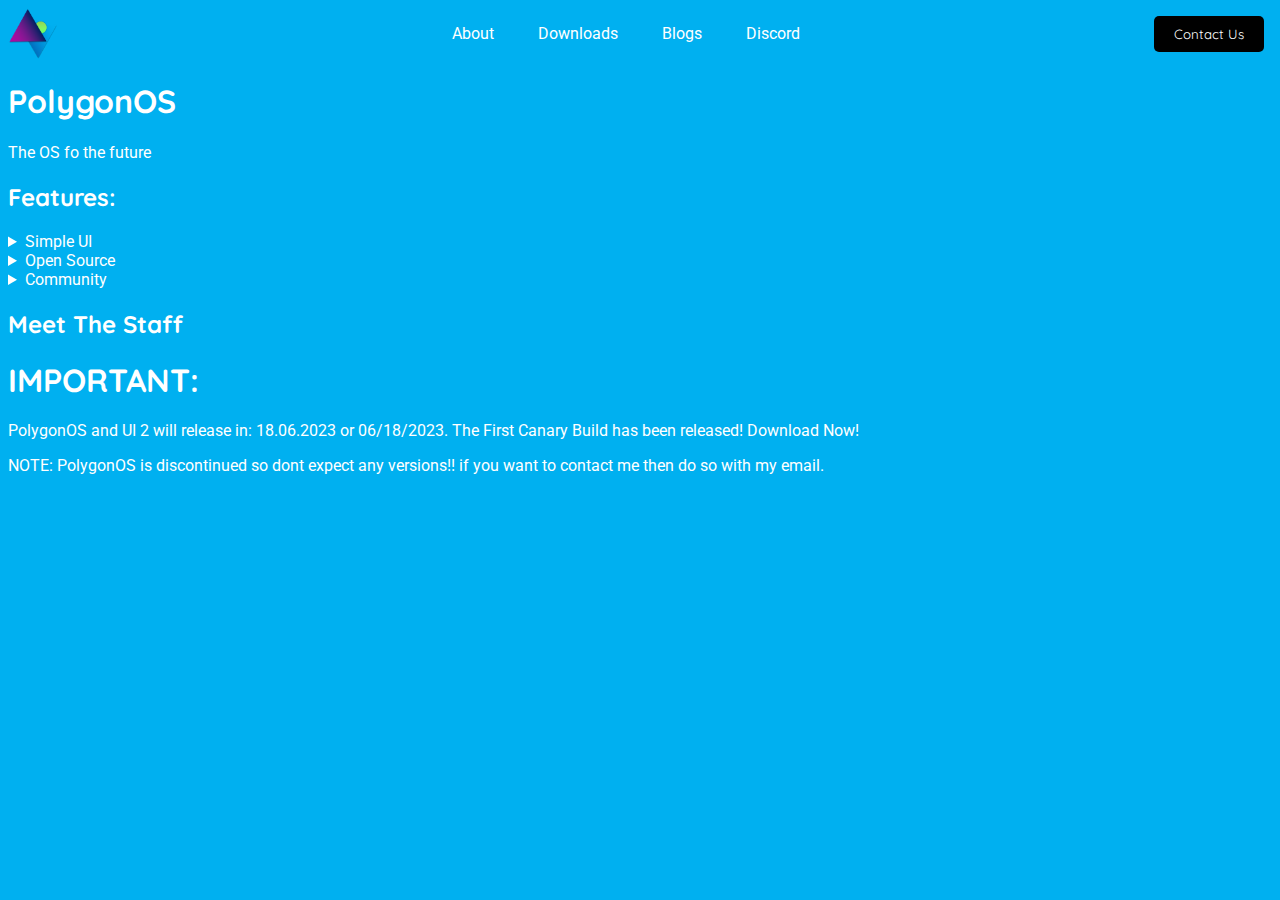
<file: index.html>
<!DOCTYPE html>
<html lang="en">
<head>
    <meta charset="UTF-8">
    <meta http-equiv="X-UA-Compatible" content="IE=edge">
    <meta name="viewport" content="width=device-width, initial-scale=1.0">
    <meta name="description" content="PolygonOS Homepage">
    <link rel="shortcut icon" href="/img/Nova.png" type="image/x-icon">
    <link rel="stylesheet" href="/css/style.css">
    <title>PolygonOS</title>
</head>
<body>
    <header class="navbar">        
        <img src="/img/Nova.png" alt="Main Logo image" class="logo" width="50px" height="" >
        <nav>
            <ul class="nav-links">
                <li><a href="#">About</a></li>
                <li><a href="html/downloads">Downloads</a></li>
                <li><a href="/html/blogs">Blogs</a></li>
                <li><a href="https://discord.gg/DXwVPsXBsB">Discord</a></li>
            </ul>
        </nav>
    <button type="button" id="cta">Contact Us</button>
</header>
<div class="info">
    <h1>PolygonOS</h1>
    <p>The OS fo the future</p>
    <h2>Features:</h2>
    <details>
        <summary>Simple UI</summary>
        <p>Polygon User Interfacye or <i>PolygonUI 1.0</i> has a very simple UI</p>
    </details>
    <details>
        <summary>Open Source</summary>
        <p>PolygonOS is Open Souce, That means everyone can make a fork of it</p>
    </details>
    <details>
        <summary>Community</summary>
        <p>PolygonOS Has A Growing Community Full of Users</p>
    </details>
    <h2>Meet The Staff</h2>
    <h1>IMPORTANT:</h1>
    <p>PolygonOS and UI 2 will release in: 18.06.2023 or 06/18/2023.
        The First Canary Build has been released! Download <a href="downloads/canary/PolygonOSBuld212207.pptm">Now!</a>
        <p>NOTE: PolygonOS is discontinued so dont expect any versions!! if you want to contact me then do so with <a href="mailto://daviddadev@icloud.com">my email. </a>
    </p>
</div>
</body>
</html>
</file>
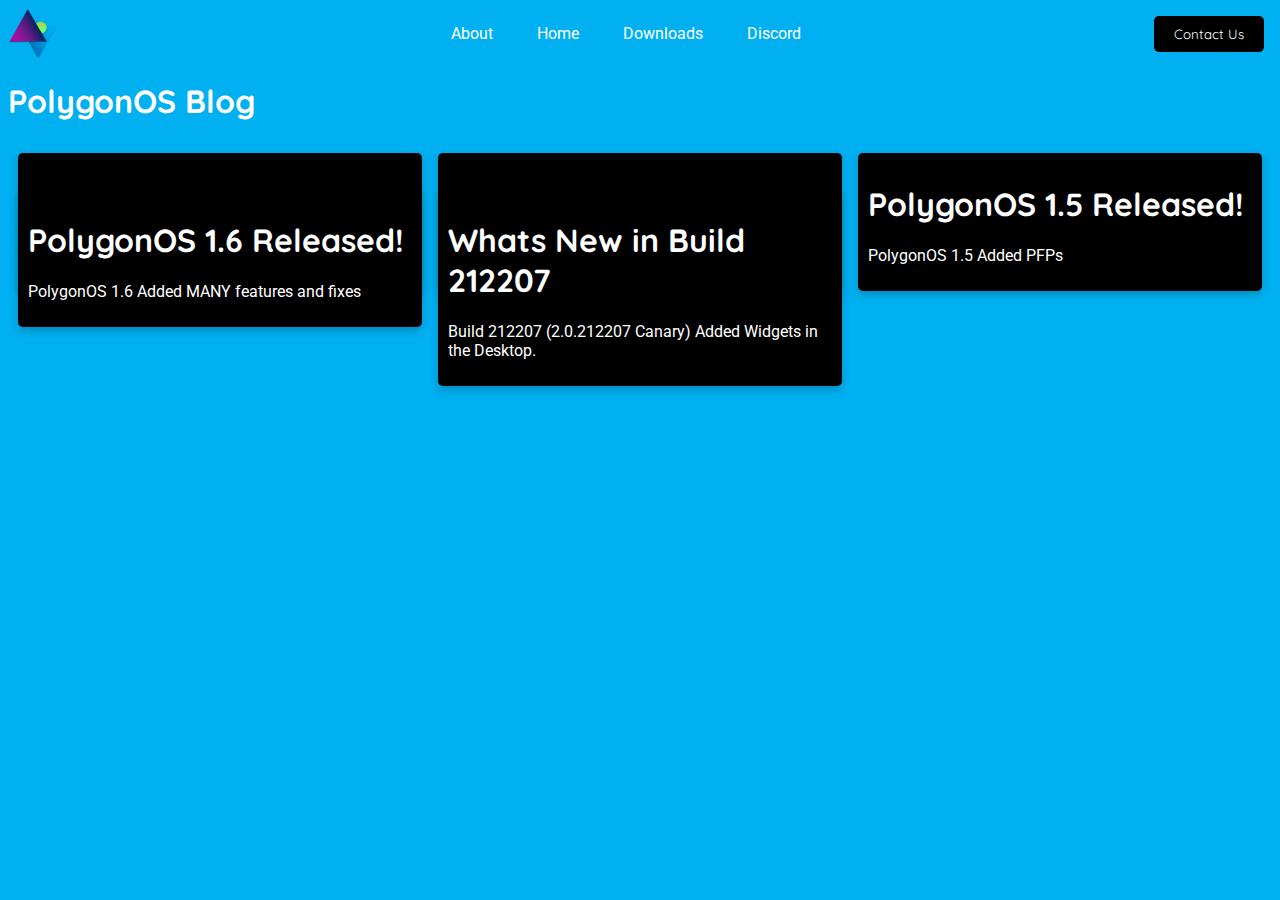
<file: html/blogs.html>
<!DOCTYPE html>
<html lang="en">
<head>
    <meta charset="UTF-8">
    <meta http-equiv="X-UA-Compatible" content="IE=edge">
    <meta name="viewport" content="width=device-width, initial-scale=1.0">
    <meta name="description" content="PolygonOS Blogs">
    <link rel="shortcut icon" href="/img/Nova.png" type="image/x-icon">
    <link rel="stylesheet" href="/css/style.css">
    <title>PolygonOS Blog</title>
</head>
<body>
    <header class="navbar">        
        <img src="/img/Nova.png" alt="Main Logo image" class="logo" width="50px" height="" >
        <nav>
            <ul class="nav-links">
                <li><a href="#">About</a></li>
                <li><a href="/">Home</a></li>
                <li><a href="/html/downloads">Downloads</a></li>
                <li><a href="https://discord.gg/DXwVPsXBsB">Discord</a></li>
            </ul>
        </nav>
    <button type="button" id="cta">Contact Us</button>
</header>
<h1>PolygonOS Blog</h1>
<div class="container"> 
    <a href="article/whats-new-in-1.3">
        <div class="card">
            <h1>PolygonOS 1.3 Released!</h1>
            <p>PolygonOS 1.3 Added a new logo</p>
        </div>
    </a>
    <a href="article/whats-new-in-1.4">
        <div class="card">
            <h1>PolygonOS 1.4 Released!</h1>
            <p>PolygonOS 1.4 Made The dock smaller</p>
        </div>
    </a>
    <a href="article/whats-new-in-1.5">
        <div class="card">
            <h1>PolygonOS 1.5 Released!</h1>
            <p>PolygonOS 1.5 Added PFPs</p>
        </div>
    </a>
    <a href="article/whats-new-in-1.6">
        <div class="card">
            <h1>PolygonOS 1.6 Released!</h1>
            <p>PolygonOS 1.6 Added MANY features and fixes</p>
        </div>
    </a>
    <a href="article/build-212207">
        <div class="card">
            <h1>Whats New in Build 212207</h1>
            <p>Build 212207 (2.0.212207 Canary) Added Widgets in the Desktop.</p>
        </div>
    </a>
</div>
</body>
</html>
</file>
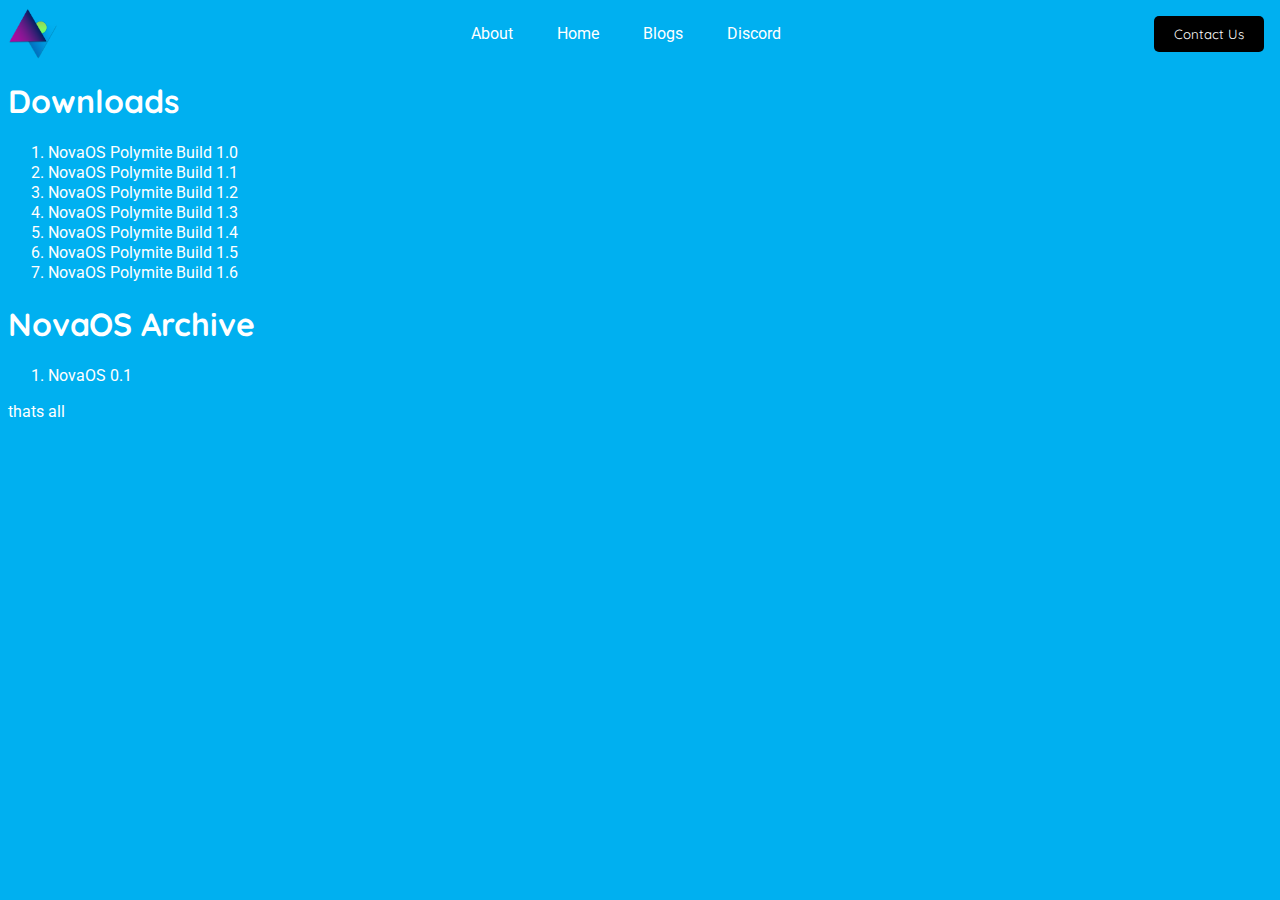
<file: html/downloads.html>
<!DOCTYPE html>
<html lang="en">
<head>
    <meta charset="UTF-8">
    <meta http-equiv="X-UA-Compatible" content="IE=edge">
    <meta name="viewport" content="width=device-width, initial-scale=1.0">
    <meta name="description" content="NovaOS Homepage">
    <link rel="stylesheet" href="/css/style.css">
    <title>NovaOS</title>
</head>
<body>
    <header class="navbar">        
        <img src="/img/Nova.png" alt="Main Logo image" class="logo" width="50px" height="" >
        <nav>
            <ul class="nav-links">
                <li><a href="#">About</a></li>
                <li><a href="/">Home</a></li>
                <li><a href="/html/blogs">Blogs</a></li>
                <li><a href="https://discord.gg/DXwVPsXBsB">Discord</a></li>
            </ul>
        </nav>
    <button type="button" id="cta">Contact Us</button>
</header>
<div class="info">
    <h1>Downloads</h1>
<ol>
    <li><a href="/downloads/NOVAOS1.0.pptm">NovaOS Polymite Build 1.0</a></li>
    <li><a href="/downloads/NOVAOS1.1.pptm">NovaOS Polymite Build 1.1</a></li>
    <li><a href="/downloads/NOVAOS1.2.pptm">NovaOS Polymite Build 1.2</a></li>
    <li><a href="/downloads/NOVAOS1.3.pptm">NovaOS Polymite Build 1.3</a></li>
    <li><a href="/downloads/NOVAOS1.4.pptm">NovaOS Polymite Build 1.4</a></li>
    <li><a href="/downloads/NOVAOS1.5.pptm">NovaOS Polymite Build 1.5</a></li>
    <li><a href="/downloads/NOVAOS1.6.pptm">NovaOS Polymite Build 1.6</a></li>
</ol>
<h1>NovaOS Archive</h1>
<ol>
    <li><a href="/downloads/dev/Nova0.1.pptm">NovaOS 0.1</a></li>
</ol>
<p>thats all</p>
</div>
</body>
</html>
</file>
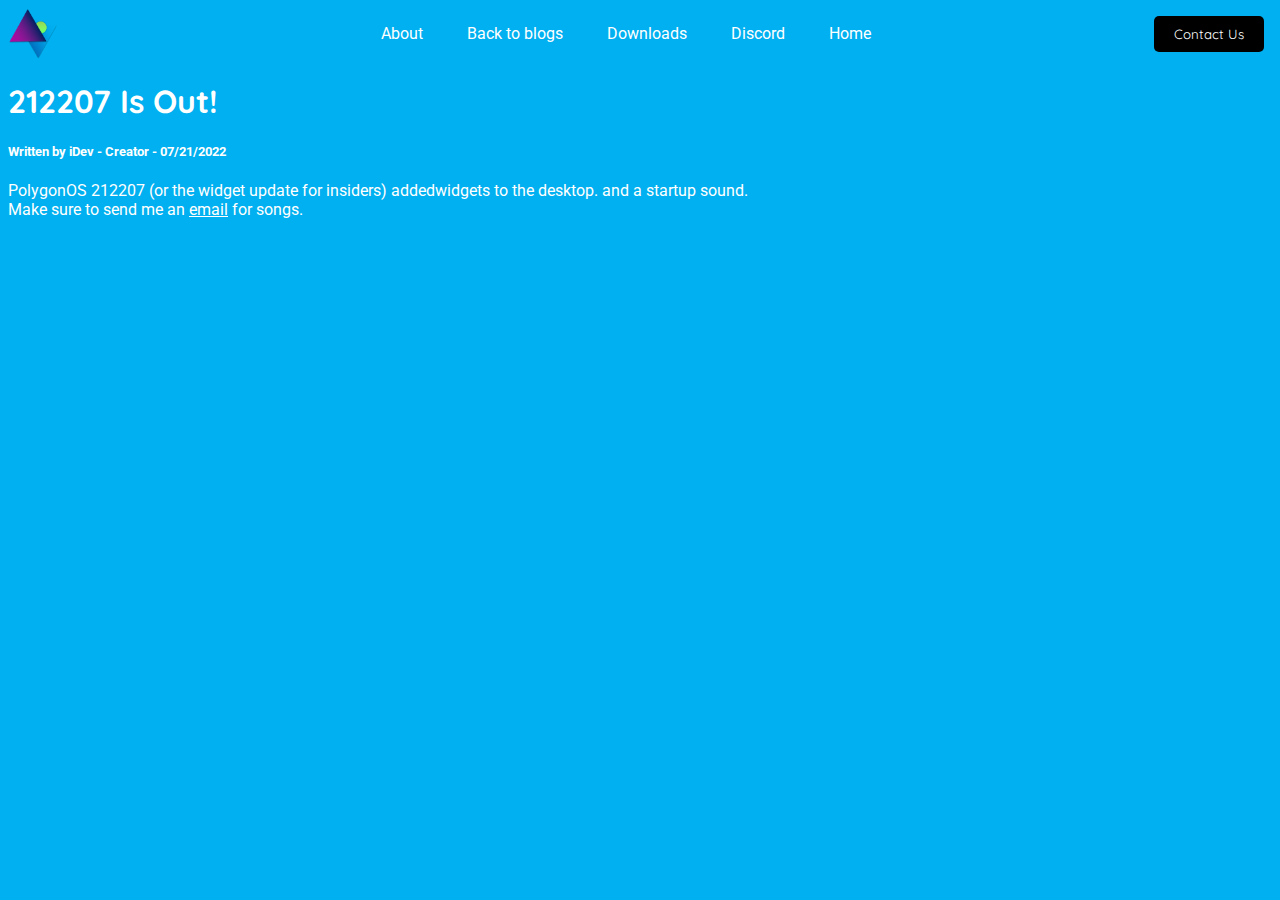
<file: html/article/build-212207.html>
<!DOCTYPE html>
<html lang="en">
<head>
    <meta charset="UTF-8">
    <meta http-equiv="X-UA-Compatible" content="IE=edge">
    <meta name="viewport" content="width=device-width, initial-scale=1.0">
    <meta name="description" content="1.6">
    <link rel="shortcut icon" href="/img/Nova.png" type="image/x-icon">
    <link rel="stylesheet" href="/css/style.css">
    <title>PolygonOS Blog</title>
</head>
<body>
    <header class="navbar">        
        <img src="/img/Nova.png" alt="Main Logo image" class="logo" width="50px" height="" >
        <nav>
            <ul class="nav-links">
                <li><a href="#">About</a></li>
                <li><a href="/html/blogs">Back to blogs</a></li>
                <li><a href="/html/downloads">Downloads</a></li>
                <li><a href="https://discord.gg/DXwVPsXBsB">Discord</a></li>
                <li><a href="/">Home</a></li>
            </ul>
        </nav>
    <button type="button" id="cta">Contact Us</button>
</header>
    <h1> 212207 Is Out! </h1>
    <h5>Written by iDev - Creator - 07/21/2022</h5>
    <p>PolygonOS 212207 (or the widget update for insiders) addedwidgets to the desktop. and a startup sound.
    <br>
    Make sure to send me an <a href="mailto://alphangred57@gmail.com" class="under">email</a> for songs.
    </p>
</div>
</body>
</html>
</file>
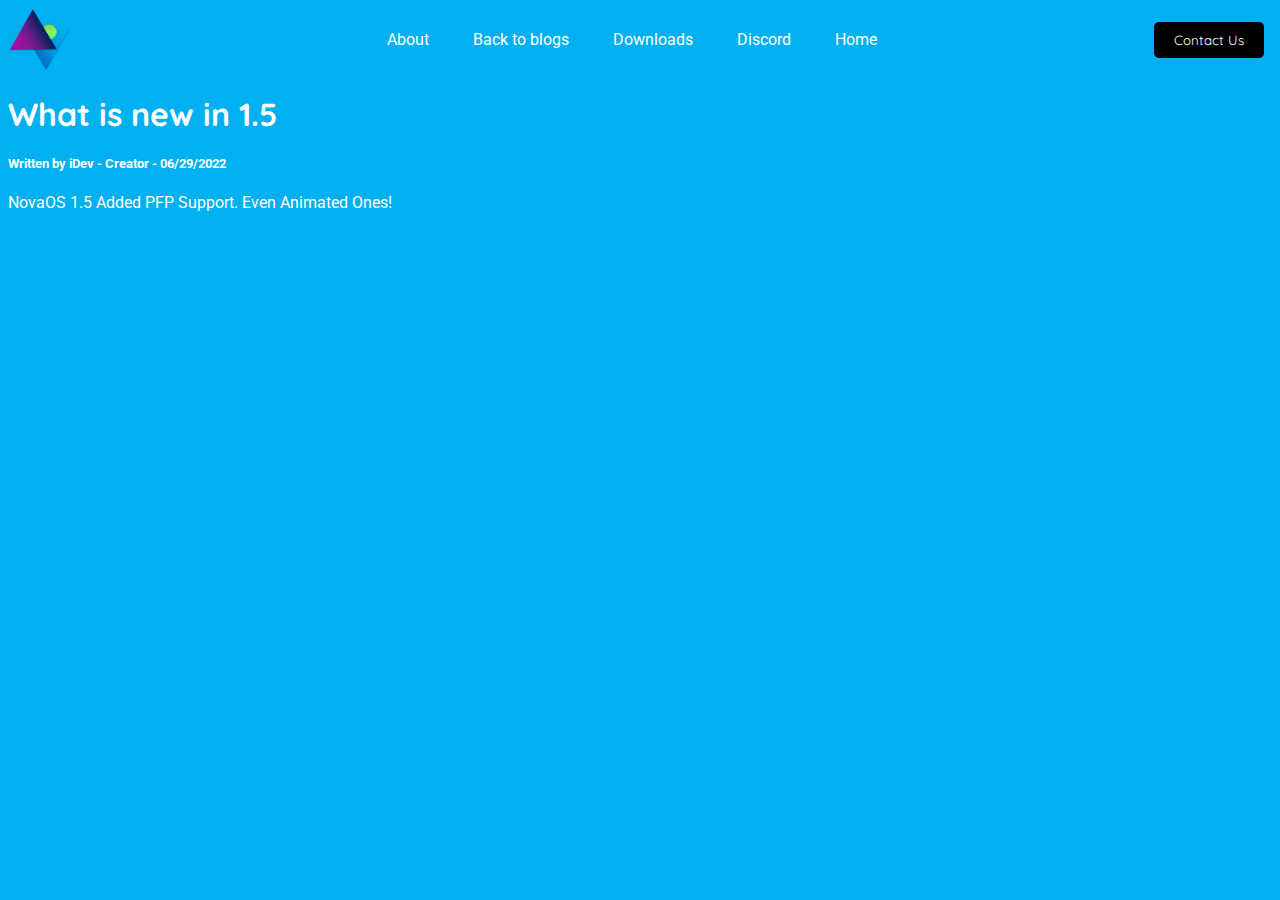
<file: html/article/whats-new-in-1.5.html>
<!DOCTYPE html>
<html lang="en">
<head>
    <meta charset="UTF-8">
    <meta http-equiv="X-UA-Compatible" content="IE=edge">
    <meta name="viewport" content="width=device-width, initial-scale=1.0">
    <meta name="description" content="1.3">
    <link rel="stylesheet" href="/css/style.css">
    <title>NovaOS Blog</title>
</head>
<body>
    <header class="navbar">        
        <img src="/img/Nova.png" alt="Main Logo image" class="logo" width="5%" height="" >
        <nav>
            <ul class="nav-links">
                <li><a href="#">About</a></li>
                <li><a href="/html/blogs">Back to blogs</a></li>
                <li><a href="/html/downloads">Downloads</a></li>
                <li><a href="https://discord.gg/DXwVPsXBsB">Discord</a></li>
                <li><a href="/">Home</a></li>
            </ul>
        </nav>
    <button type="button" id="cta">Contact Us</button>
</header>
    <h1>What is new in 1.5</h1>
    <h5>Written by iDev - Creator - 06/29/2022</h5>
    <p>NovaOS 1.5 Added PFP Support. Even Animated Ones!</p>
</div>
</body>
</html>
</file>
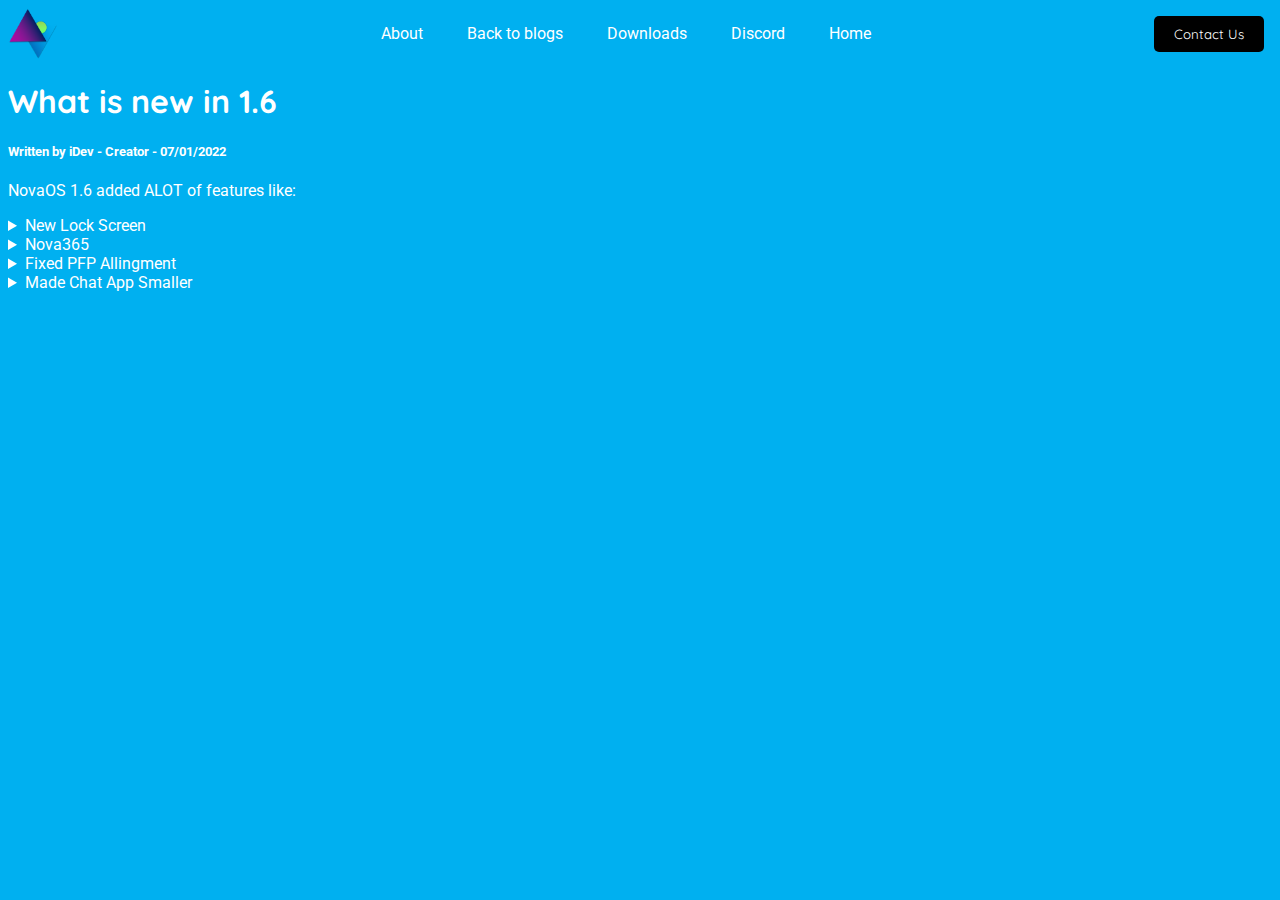
<file: html/article/whats-new-in-1.6.html>
<!DOCTYPE html>
<html lang="en">
<head>
    <meta charset="UTF-8">
    <meta http-equiv="X-UA-Compatible" content="IE=edge">
    <meta name="viewport" content="width=device-width, initial-scale=1.0">
    <meta name="description" content="1.3">
    <link rel="stylesheet" href="/css/style.css">
    <title>NovaOS Blog</title>
</head>
<body>
    <header class="navbar">        
        <img src="/img/Nova.png" alt="Main Logo image" class="logo" width="50px" height="" >
        <nav>
            <ul class="nav-links">
                <li><a href="#">About</a></li>
                <li><a href="/html/blogs">Back to blogs</a></li>
                <li><a href="/html/downloads">Downloads</a></li>
                <li><a href="https://discord.gg/DXwVPsXBsB">Discord</a></li>
                <li><a href="/">Home</a></li>
            </ul>
        </nav>
    <button type="button" id="cta">Contact Us</button>
</header>
    <h1>What is new in 1.6</h1>
    <h5>Written by iDev - Creator - 07/01/2022</h5>
    <p>NovaOS 1.6 added ALOT of features like:</p>
            <details>
                <summary>New Lock Screen</summary>
                <p>NovaOS 1.6 Has A Brand New Lock Screen that looks like this:</p>
                <img src="/img/articl/LockScreen1.6.png" alt="" width="500px">
            </details>
            <details>
                <summary>Nova365</summary>
                <p>Nova365 is our WIP office suite (all apps intact planned >1.10)</p>
            </details>
            <details>
                <summary>Fixed PFP Allingment</summary>
                <p>Fixed Allingment in the OOBE</p>
            </details>
            <details>
                <summary> Made Chat App Smaller</summary>
                <p>for future stuff.</p>
            </details>
</div>
</body>
</html>
</file>
<file: css/style.css>
@import url('https://fonts.googleapis.com/css2?family=Quicksand&family=Roboto:wght@100;300&display=swap');
h1, h2{
    font-family: 'Quicksand', sans-serif;
}

body{
    background-color: #00b0f0;
    color: #ffffff;
    font-family: 'Roboto', sans-serif;
}

@media only screen and (max-width: 600px) {
    h1{
        font-size: 2.5rem;
    }
    h2{
        font-size: 1.5rem;
    }

}

@media screen and (min-width: 600px) {
    
}
a , li {
    height: 20px;
    border-radius: 100px;
    transition: all 0.1s ease-out 10ms
  }

  .navbar {
    box-sizing: border-box;
    margin: 0;
    padding: 0;
    padding-right: 8px;
  }
  header {
  background-color: #00b0f0;
  position : -webkit-sticky;
  position : -ms-sticky;
  position : sticky;
  top: 0;
  display: flex;
  justify-content: space-between;
  align-items: center;
  padding: 30px 10%;
}
  #navtitle {
      color: white;
  }

  .logo {
      cursor: pointer;
  }

  .nav-links {
    list-style: none;  
  }

  .nav-links li {
      display: inline-block;
      padding: 0px 20px;
  }

  button{
      background-color: #000000;
      font-family: 'Quicksand';
      color: #ffffff;
      border: none;
      padding: 10px 20px;
      border-radius: 5px;
      cursor: pointer;
      transition: 0.3s;
  }

  button:hover{
      background-color: #00a558;
      color: #d4d4d4;
  }	

  .nav-links, a {
      text-decoration: none;
      color: #ffffff;
      transition: 0.3s;
      
  }

  .nav-links, li:hover ,a:hover {
    color: #00ccff;
  }
  .card{
    padding: 10px;
    box-shadow: 0 4px 8px 0 rgba(0, 0, 0, 0.2);
    transition: 0.3s;
    border-radius: 5px;
    background-color: #000000;
    transition: 0.3s;
}

.card:hover{
    box-shadow: 0 10px 16px 0 rgb(0, 0, 0);
    background-color: #ffffff;
    color: #000000;
}

.container {
  gap: 1rem;
  width: auto;
  height: auto;
  border-radius: 5px;
  display: grid;
  grid-template-columns: repeat(auto-fit, minmax(300px, 1fr));
  padding: 10px;
  box-shadow: none  10px 10px #ffffff;	
}
@media only screen and (max-width: 895px) {
.container {
  grid-template-columns: 1fr;
  grid-template-rows: repeat(3, minmax(150px, 1fr));
}
}

.under{
text-decoration: underline;
}


.footer{
text-align: left;
}
</file>
